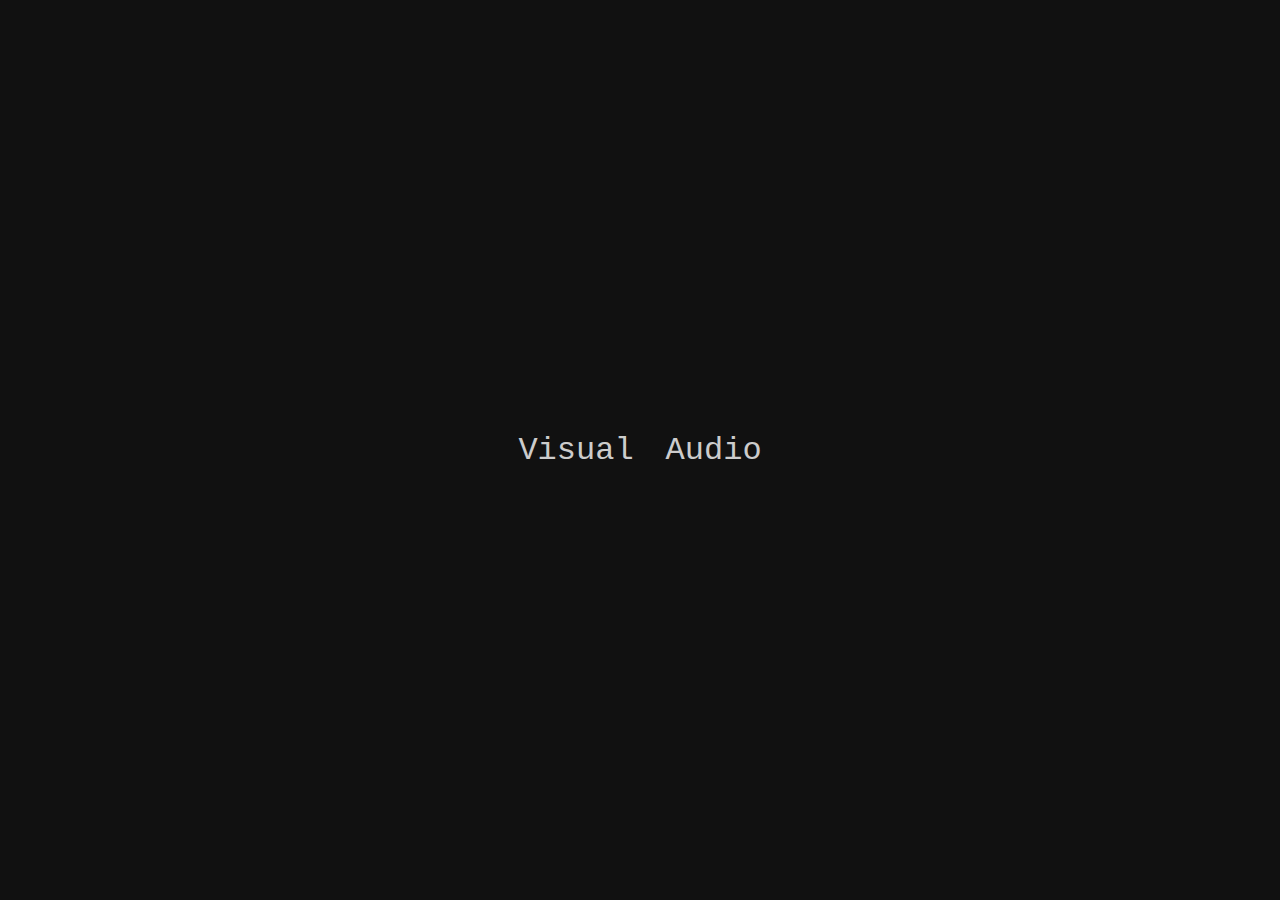
<file: evidence.html>
<!DOCTYPE html>
<html lang="en">
<head>
  <meta charset="UTF-8">
  <title>Documentary Evidence</title>
  <link rel="stylesheet" href="style.css">
</head>
<body>
  <main class="center">
    <a href="https://www.youtube.com/@taarofduo" target="_blank">Visual</a>
    <a href="audio.html">Audio</a>
  </main>
</body>
</html>
</file>
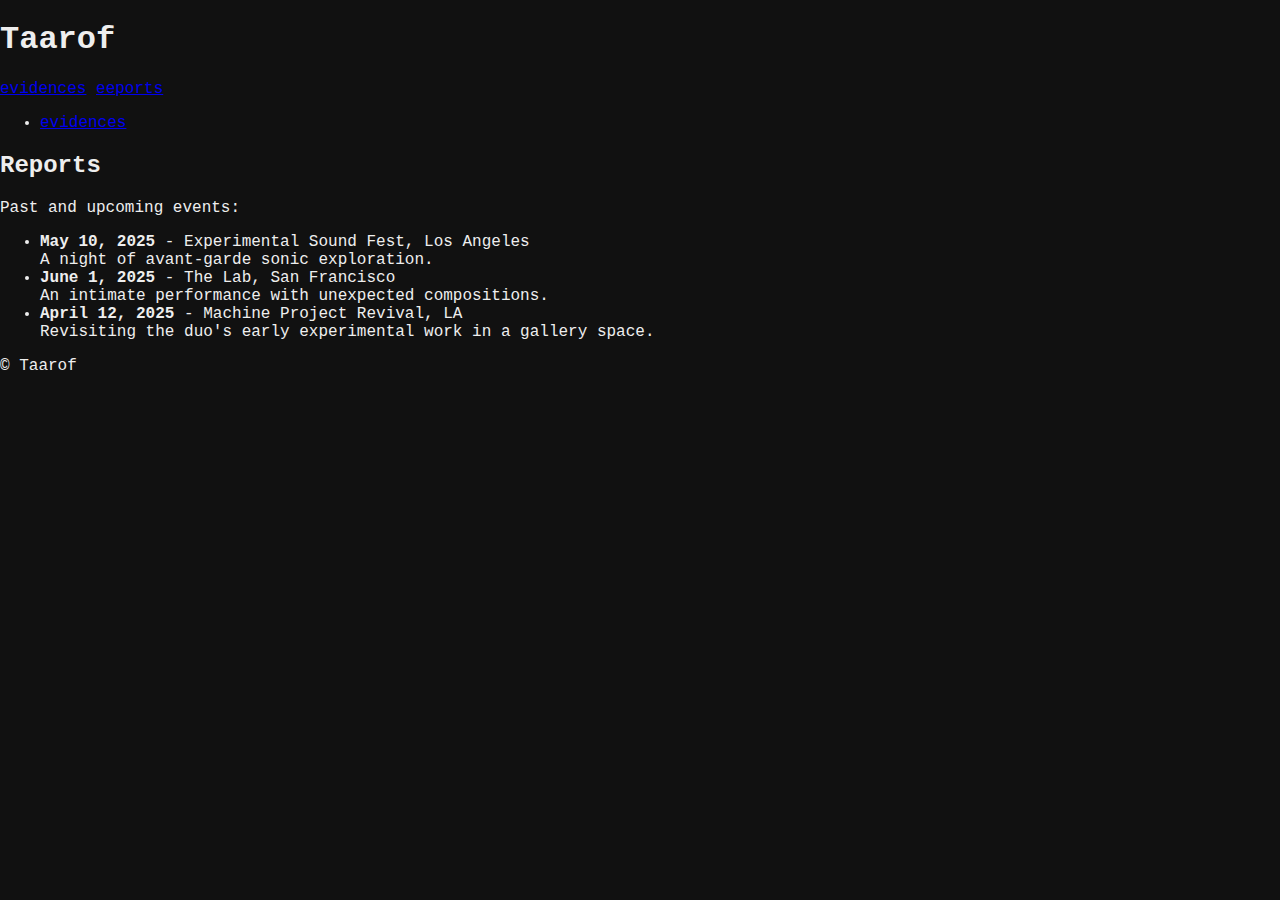
<file: index_v2.html>
<!DOCTYPE html>
<html lang="en">
<head>
  <meta charset="UTF-8">
  <meta name="viewport" content="width=device-width, initial-scale=1.0">
  <title>Taarof</title>
  <link rel="stylesheet" href="style.css">
</head>
<body>
  <header>
    <h1>Taarof</h1>
    <nav>
      <a href="#evidences">evidences</a>
      <a href="#reports">eeports</a>
    </nav>
  </header>

  <main>
      <ul>
        <li><a href="www.youtube.com/@taarofduo" target="_blank">evidences</a></li>
      </ul>
    </section>

    <section id="reports">
      <h2>Reports</h2>
      <p>Past and upcoming events:</p>
      <ul>
        <li><strong>May 10, 2025</strong> - Experimental Sound Fest, Los Angeles <br> A night of avant-garde sonic exploration.</li>
        <li><strong>June 1, 2025</strong> - The Lab, San Francisco <br> An intimate performance with unexpected compositions.</li>
        <li><strong>April 12, 2025</strong> - Machine Project Revival, LA <br> Revisiting the duo's early experimental work in a gallery space.</li>
      </ul>
    </section>
  </main>

  <footer>
    <p>&copy; Taarof</p>
  </footer>
</body>
</html>
</file>
<file: style.css>
/* Base styling */
body {
  background-color: #111;
  color: #eee;
  font-family: 'Courier New', monospace;
  margin: 0;
  padding: 0;
}

/* Homepage (before police-report) */
main.center {
  display: flex;
  justify-content: center;
  align-items: center;
  height: 100vh;
  text-align: center;
}

/* Homepage link styling */
main.center a {
  display: block;
  margin: 1rem;
  font-size: 2rem;
  color: #ccc;
  text-decoration: none;
}
main.center a:hover {
  color: #fff;
}

/* Reports page container */
main.reports {
  max-width: 50vw;
  margin: 2rem auto;
  padding: 0 2rem;
  text-align: left;
}

/* Reports list */
.reports-list {
  list-style: none;
  padding: 0;
  margin: 0;
}

/* Each report item as two-column layout */
.report-item {
  display: grid;
  grid-template-columns: 1fr 1fr;
  margin-bottom: 2rem;
}

/* Title styling */
.report-item h3 {
  font-size: 1.5rem;
  margin: 0;
}

/* Description styling */
.report-item p {
  font-size: 1rem;
  text-indent: 1em;
  margin: 1.0rem 0 1rem 0;
}

/* Evidences column */
.item-evidences {
  font-style: italic;
  padding-left: 2rem;
  align-self: start;
}

/* Evidence links */
.item-evidences a {
  margin-right: 1rem;
  font-size: 1rem;
  color: #ccc;
  text-decoration: none;
}
.item-evidences a:hover {
  color: #fff;
}
/* constrain embedded videos */
.embedded-video {
  width: 100%;        /* fill its container */
  max-width: 400px;   /* but no wider than 400px */
  height: auto;       /* keep the correct aspect ratio */
  display: block;
  margin: 1rem 0;
}
</file>
